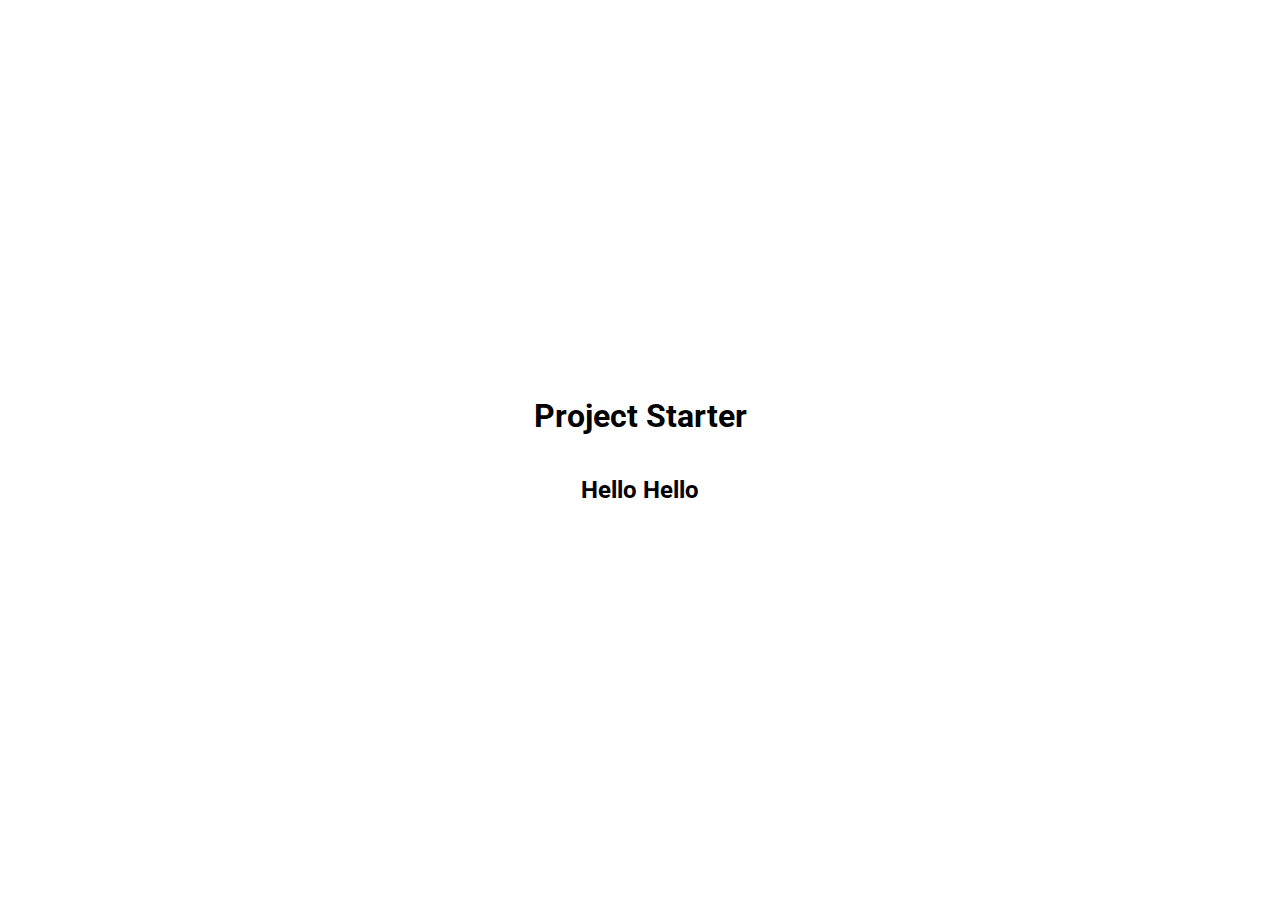
<file: Project 1 Starter/index.html>
<!DOCTYPE html>
<html lang="en">
<head>
    <meta charset="UTF-8">
    <meta name="viewport" content="width=, initial-scale=1.0">
    <!-- <link rel="stylesheet" href="https://cdnjs.cloudflare.com/ajax/libs/font-awesome/6.4.2/css/all.min.css" integrity="sha512-z3gLpd7yknf1YoNbCzqRKc4qyor8gaKU1qmn+CShxbuBusANI9QpRohGBreCFkKxLhei6S9CQXFEbbKuqLg0DA==" crossorigin="anonymous" referrerpolicy="no-referrer" /> -->
    <link rel="stylesheet" href="style.css">
    <title>Project Starter</title>
</head>
<body>
    <h1>Project Starter</h1>
    <h2>Hello Hello</h2>
    <script src="./script.js"></script>
</body>
</html>
</file>
<file: Project 1 Starter/style.css>
@import url('https://fonts.googleapis.com/css2?family=Roboto:wght@400;700&display=swap');

* {
    box-sizing: border-box;
}

body {
    font-family: 'Roboto', sans-serif;
    display: flex;
    flex-direction: column;
    align-items: center;
    justify-content: center;
    height: 100vh;
    overflow: hidden;
    margin: 0;
}
</file>
